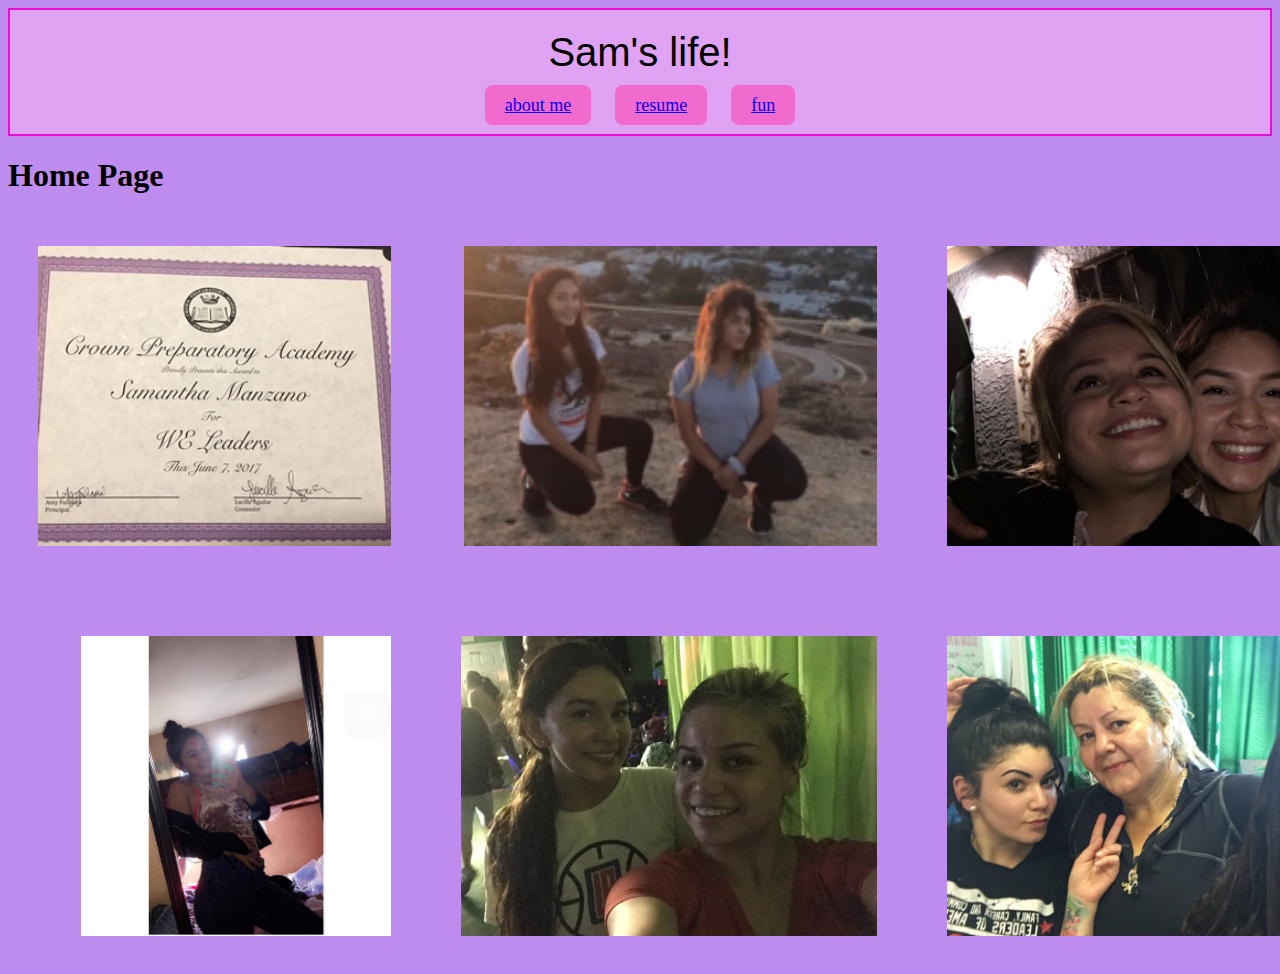
<file: index.html>
<!DOCTYPE html>
<html>
<head>
  <title>Samantha's site</title>
  <meta charset="utf-8"/>
  <link rel="stylesheet" type="text/css" href="style2.css">
</head>
<body>
    <header>
     <div class="name">Sam's life!</div>
     <div class="nav"> 
       <a href="about me.html">about me</a>
       <a href="resume.html">resume</a>
       <a href="fun.html">fun</a>
      </div> <br> 
  </header>
  <h1>Home Page</h1>
  



<style>
.grid-container {
  grid-row-gap: 50px;
  grid-column-gap: 30px;
  display: grid;
  grid-template-columns: auto auto auto;
  padding: 10px;
}
.grid-item {
  padding: 20px;
  font-size: 30px;
  text-align: center;
}
</style>
</head>
<body>
<div class="grid-container">
  <div class="grid-item"><img height="300" src="sam9.jpg" class="photos"/></div>
  <div class="grid-item"><img height="300" src="sam100.jpg"class="photos"></div>
  <div class="grid-item"><img height="300" src="sam11.jpg" class="photos"/></div>  
  <div class="grid-item"><img height="300" src="sam12.jpg" class="photos"/></div>  
  <div class="grid-item"><img height="300" src="sam7.jpg" class="photos"/></div>
  <div class="grid-item"><img height="300" src="sam13.jpg" class="photos"/></div>
</div>
</body> 
</html>
</file>
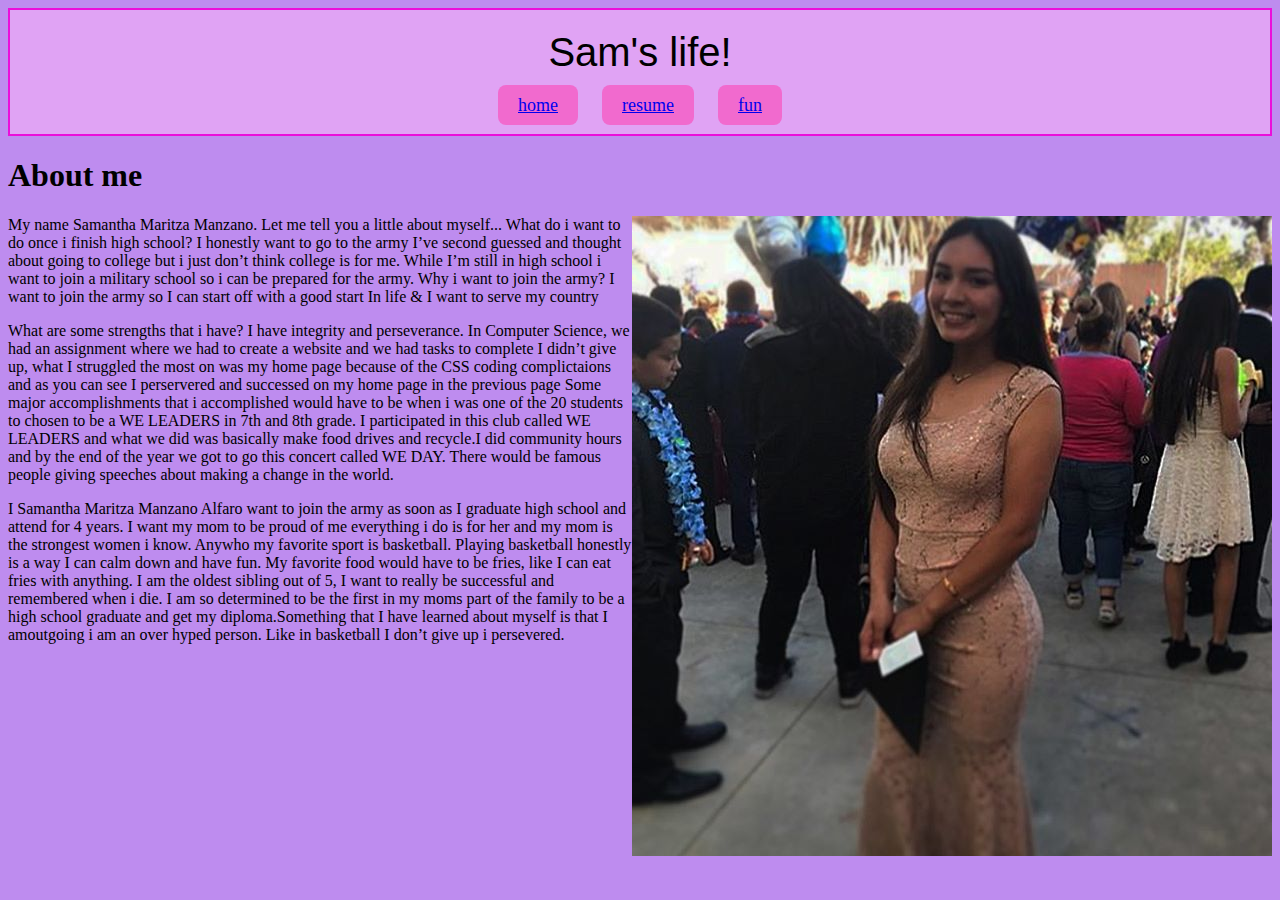
<file: about me.html>
<!DOCTYPE html>
<html>
<head>
  <title>about me</title>
  <meta charset="utf-8"/>
  <link rel="stylesheet" type="text/css" href="style2.css">
</head>
<body>
  <header> 
     <div class="name">Sam's life!</div>
     <div class="nav"> 
       <a href="home.html">home</a>
       <a href="resume.html">resume</a>
       <a href="fun.html">fun</a>
      </div> <br> 
  </header>
   
  <h1>About me</h1>
    <img src="sam.jpg"/>
  <p>My name Samantha Maritza Manzano. Let me tell you a little about myself... 
  What do i want to do once i finish high school? 
I honestly want to go to the army  I’ve second guessed and thought about going to college but i just don’t think college is for me. While I’m still in high school i want to join a military school so i can be prepared for the army. Why i want to join the army? I want to join the army so I can start off with a good start In life & I want to serve my country </p>
<p> What are some strengths that i have? 
I have integrity and perseverance. In Computer Science, we had an assignment where we had to create a website and we had tasks to complete  I didn’t give up, what I struggled the most on was my home page because of the CSS coding complictaions and as you can see I perservered and successed on my home page in the previous page 
Some major accomplishments that i  accomplished would have to be when i was one of the 20 students to chosen to be a WE LEADERS in 7th and 8th grade. I participated in this club called WE LEADERS and what we did was basically make food drives and recycle.I did community hours and by the end of the year we got to go this concert called WE DAY. There would be famous people giving speeches about making a change in the world. 

</p>
<p>
I Samantha Maritza Manzano Alfaro want to join the army as soon as I graduate high school and attend for 4 years. I want my mom to be proud of me everything i do is for her and my mom is the strongest women i know. Anywho my favorite sport is basketball. Playing basketball honestly is a way I can calm down and have fun. My favorite food would have to be fries, like I can eat fries with anything. I am the oldest sibling out of 5, I want to really be successful and remembered when i die. I am so determined to be the first in my moms part of the family to be a high school graduate and get my diploma.Something that I have learned about myself is that I amoutgoing i am an over hyped person. Like in basketball I don’t give up i persevered.  

  </p>
</file>
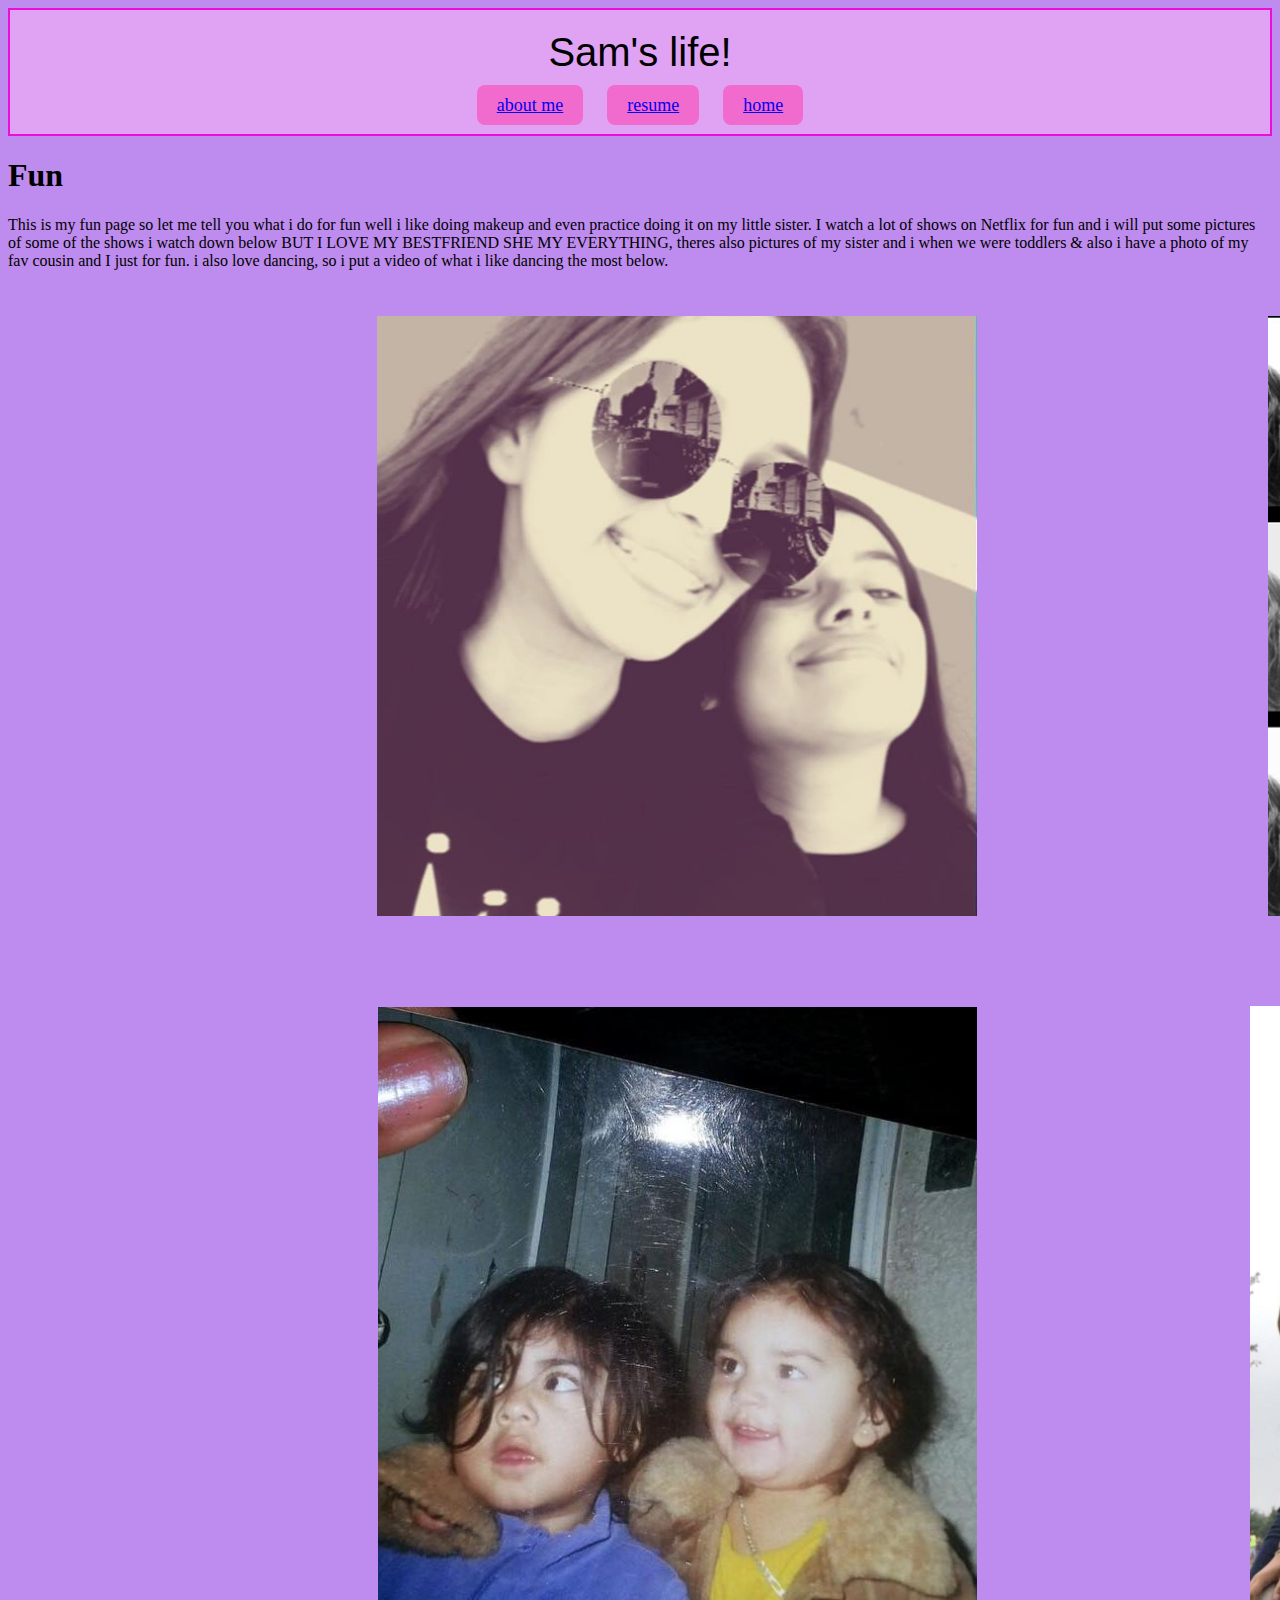
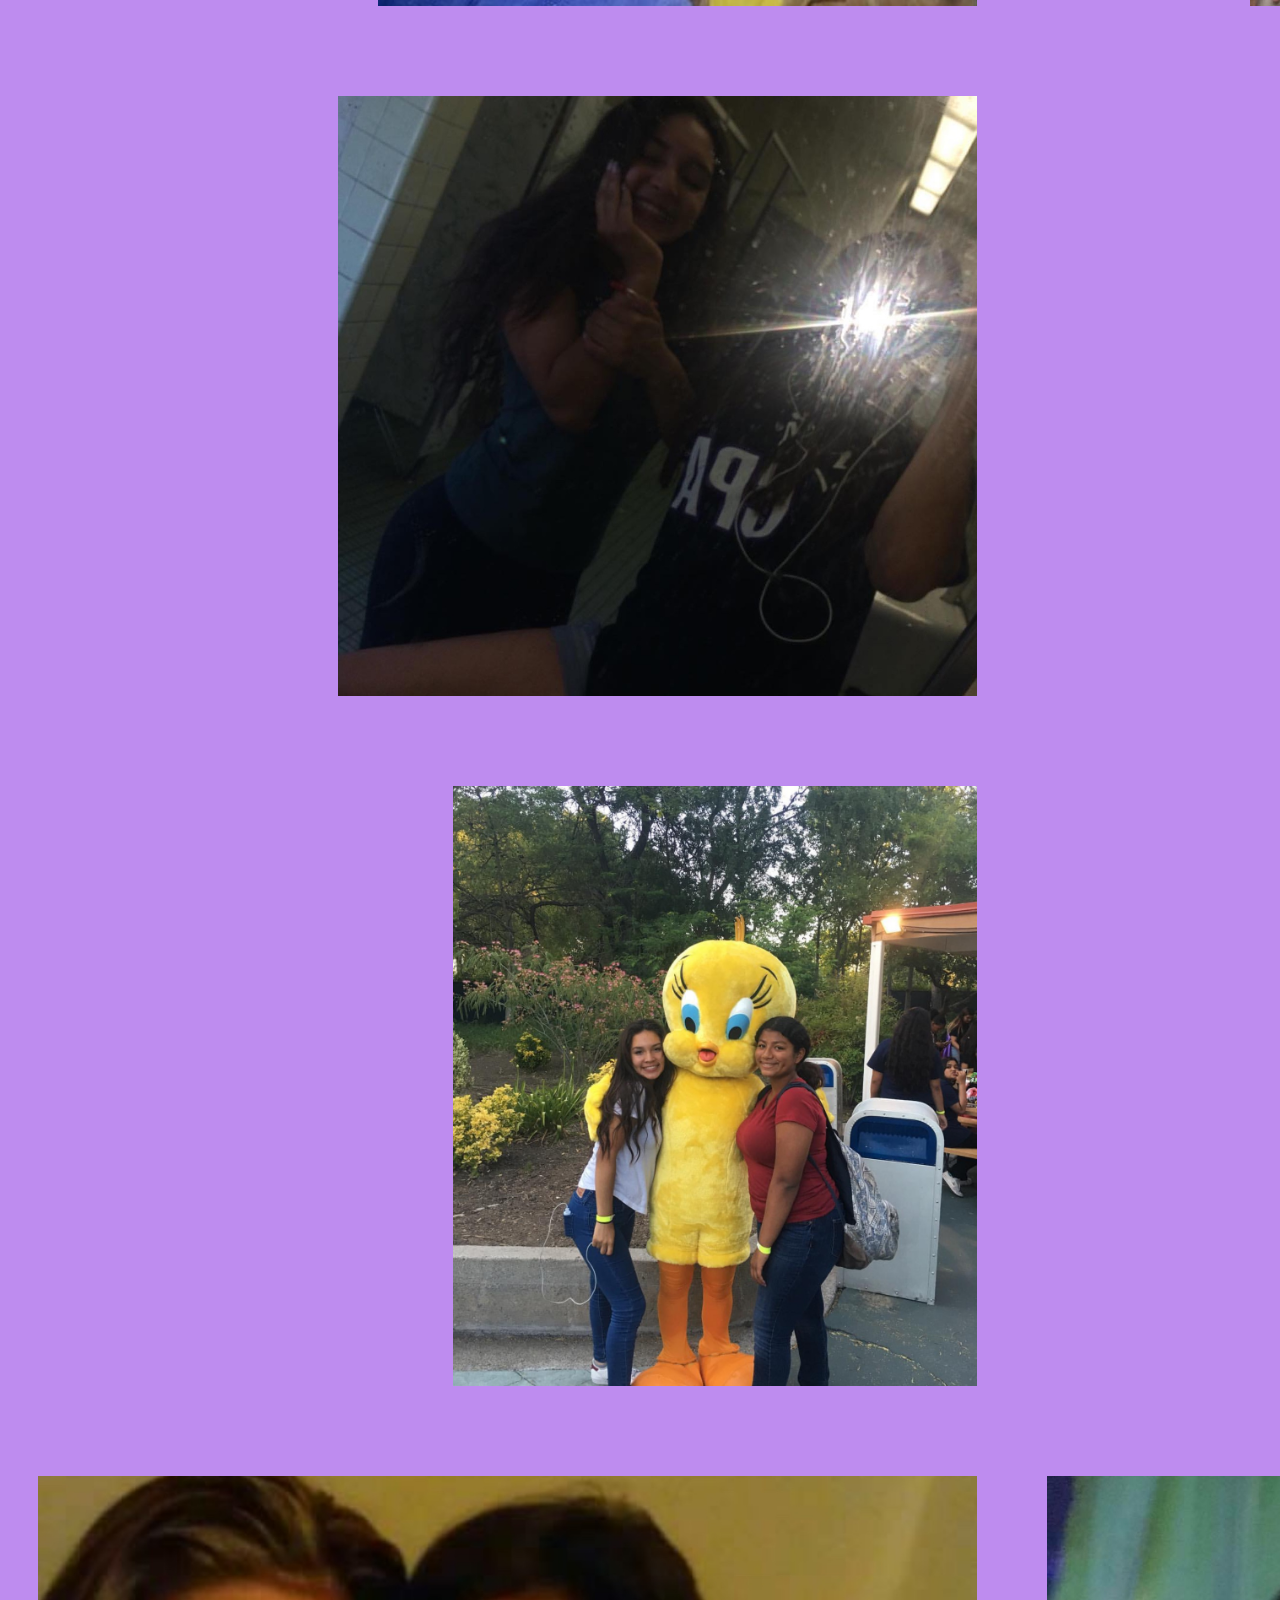
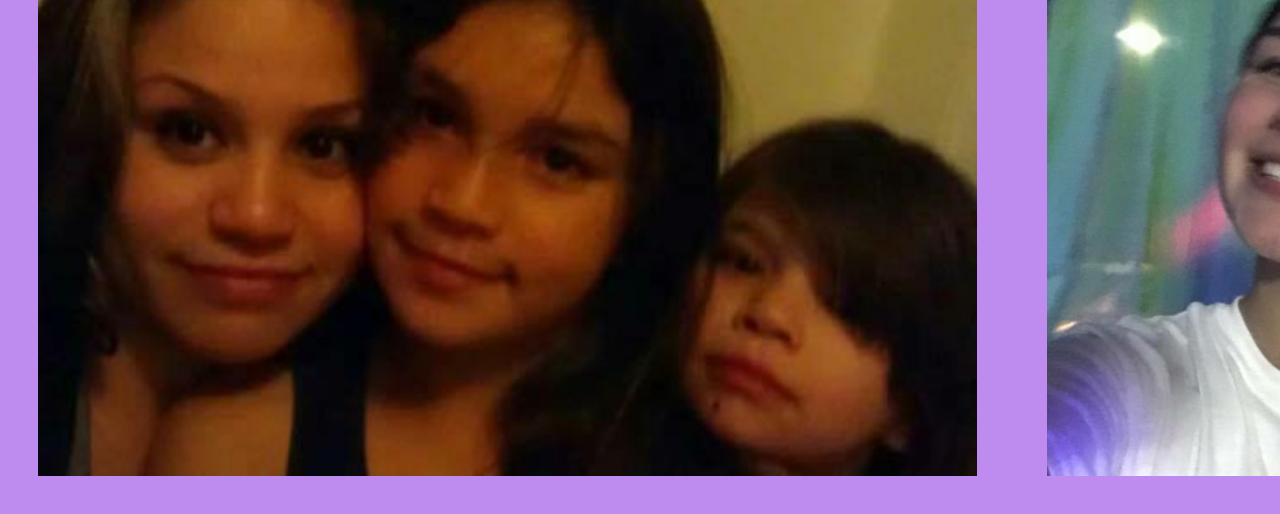
<file: fun.html>
<!DOCTYPE html>
<html>
<head>
  <title>fun page</title>
  <meta charset="utf-8"/>
  <link rel="stylesheet" type="text/css" href="style2.css">
</head>
<body>
  <header>
     <div class="name">Sam's life!</div>
     <div class="nav"> 
       <a href="about me.html">about me</a>
       <a href="resume.html">resume</a>
       <a href="home.html">home</a>
      </div> <br> 
  </header> 
  <h1>Fun</h1>
  <p>This is my fun page so let me tell you what i do for fun 
  well i like doing makeup and even practice doing it on my little sister. 
  I watch a lot of shows on Netflix for fun and i will put some pictures of some of the shows i watch down below
  BUT I LOVE MY BESTFRIEND SHE MY EVERYTHING, theres also pictures of my sister and i when we were toddlers & also i have a photo of my fav cousin and I just for fun. i also love 
  dancing, so i put a video of what i like dancing the most below.</p>
  
  
  <style>
.grid-container {
  grid-row-gap: 50px;
  grid-column-gap: 30px;
  display: grid;
  grid-template-columns: auto auto auto;
  padding: 10px;
}
.grid-item {
  padding: 20px;
  font-size: 30px;
  text-align: center;
}
</style>
</head>
<body>
<div class="grid-container">
  <div class="grid-item"><img height="600" src="sam2.jpg" class="photos"/></div>
  <div class="grid-item"><img height="600" src="sam3.jpg"class="photos"/></div>
  <div class="grid-item"><img height="600" src="sam4.jpg" class="photos"/></div>  
  <div class="grid-item"><img height="600" src="sam5.jpg" class="photos"/></div>  
  <div class="grid-item"><img height="600" src="sam20.jpg" class="photos"/></div>
  <div class="grid-item"><img height="600" src="sam15.jpg"class="photos"/></div>
  <div class="grid-item"><img height="600" src="sam16.jpg" class="photos"/></div>
  <div class="grid-item"><img height="600" src="sam17.jpg"class="photos"/></div>
  <div class="grid-item"><img height="600" src="sam18.jpg" class="photos"/></div>  
  <div class="grid-item"><img height="600" src="sam19.jpg" class="photos"/></div>  
  <div class="grid-item"><img height="300" src="sam21.jpg" class="photos"/></div>
  <div class="grid-item"><img height="300" src="sam22.jpg"class="photos"/></div>
  <div class="grid-item"><img height="600" src="sam23.jpg" class="photos"/></div>  
  <div class="grid-item"><img height="600" src="sam24.jpg" class="photos"/></div>  
</div>
</body> 
</html>
</file>
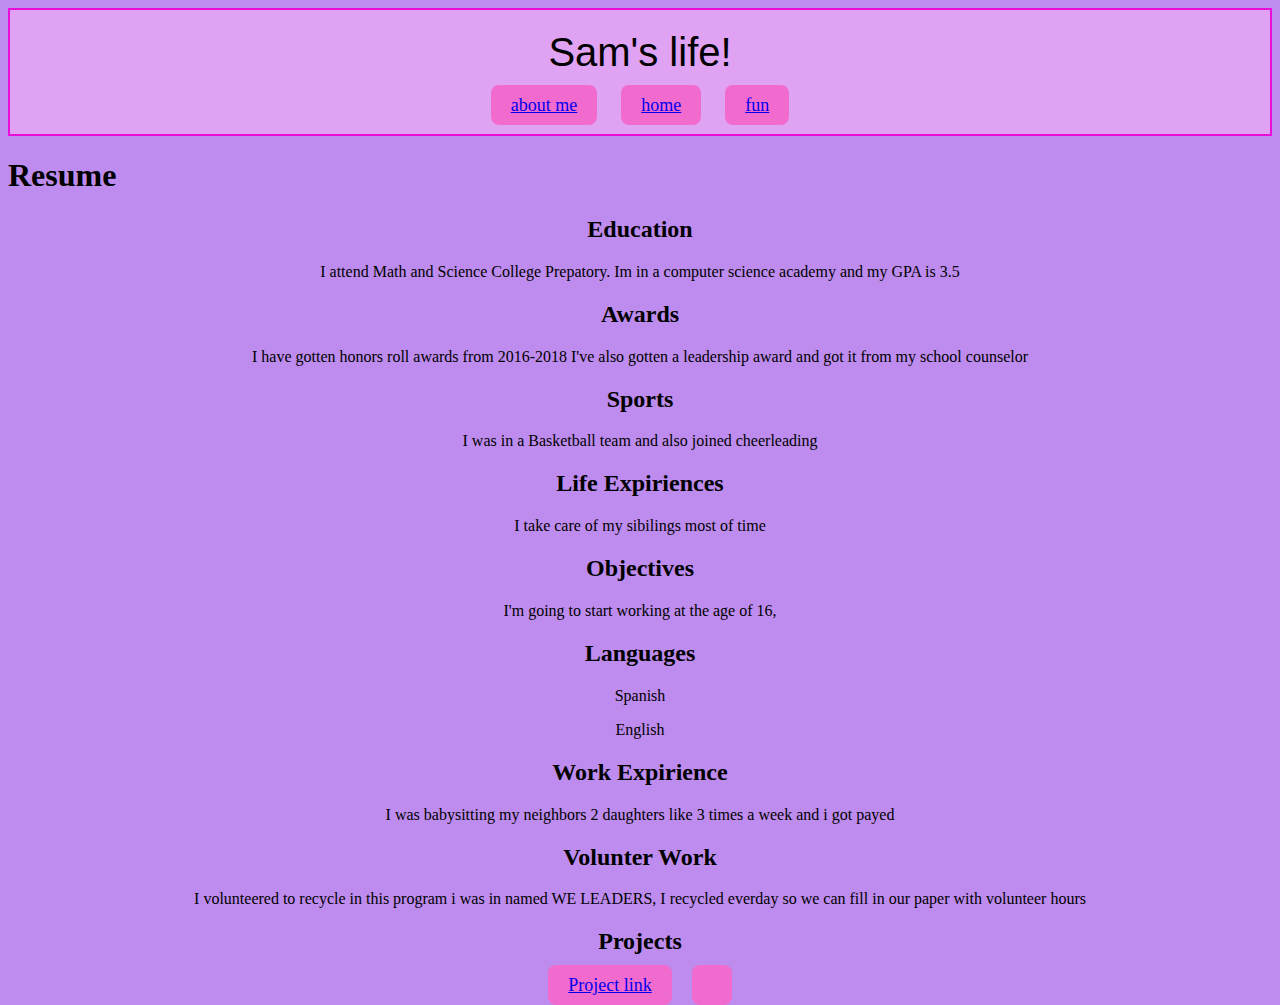
<file: resume.html>
<!DOCTYPE html><!DOCTYPE html>
<html>
<head>
  <title>resume</title>
  <meta charset="utf-8"/>
  <link rel="stylesheet" type="text/css" href="style2.css">
</head>
<body>
  <header>
     <div class="name">Sam's life!</div>
     <div class="nav"> 
       <a href="about me.html">about me</a>
       <a href="home.html">home</a>
       <a href="fun.html">fun</a>
      </div> <br> 
  </header>
  <h1>Resume</h1>
     <div class= nav>
       <h2>Education</h2>
       <p> I attend Math and Science College Prepatory. Im in a computer science academy and my GPA is 3.5</p>
       <h2>Awards</h2>
  <p> I have gotten honors roll awards from 2016-2018
       I've also gotten a leadership award and got it from my school counselor </p>
       <h2>Sports</h2>
       I was in a Basketball team and also joined cheerleading
       <h2>Life Expiriences</h2>
       <p> I take care of my sibilings most of time</p>
       <h2> Objectives</h2>
       <p> I'm going to start working at the age of 16, </p>
       <h2> Languages </h2>
       <p> Spanish </p>
       <p> English </p>
       <h2> Work Expirience</h2>
       <p> I was babysitting my neighbors 2 daughters like 3 times a week and i got payed </p>
       <h2> Volunter Work</h2>
       <p> I volunteered to recycle in this program i was in named WE LEADERS, I recycled everday so we can fill in our paper with volunteer hours</p>
       <h2> Projects</h2>
       <a href="https://docs.google.com/document/d/1OhadHRb44pbu-pzOen3MMdwKtuKKHdls5GCOi5lJ1iA/edit?usp=sharin">Project link<a/>
</file>
<file: style2.css>
p {
    font-family: Cursive;
}

header {
    border: 2px solid #eb0eda;
    background-color: #e0a3f4;
}

body{

    background-color: #be8cef;
}

li {
  color: #FFF;
  font-family: 'Oswald', sans-serif;
  font-size: 16px;
  font-weight: 300;
  text-transform: uppercase;
}


.question {
  text-align: center;
}

.name {
    font-family: Helvetica;
    font-size: 40px;
    text-align: center;
    margin: 20px;
}

.nav {
        text-align: center;
}

.nav a {
    padding: 10px 20px;
    margin: 10px;
    background-color:	#f16ace;
    font-size: 18px;
    border-radius: 8px;
}
img{
    float:right;
    display:inline-block;
}

span {
    border: 5px solid red;
    padding:  0em 1em;
    border-radius: 16px;
    font-size: 24px;
    line-height: 2;
}

span {
    border: 5px solid red;
    padding:  0em 1em;
    border-radius: 16px;
    font-size: 24px;
    line-height: 2;
}
div.b {
    text-align: left;
}
.grid {
    display:grid;
    grid-template:400px 400px 400px/400px 400px 400px;
    width:1000; height:1000;
    
.grid-container
  grid-row-gap: 50px;
  grid-column-gap: 20px;
  display: grid;
  grid-template-columns: auto auto auto;
  padding: 10px;
}
.grid-item {
  padding: 20px;
  font-size: 30px;
  text-align: center;
}
</file>
